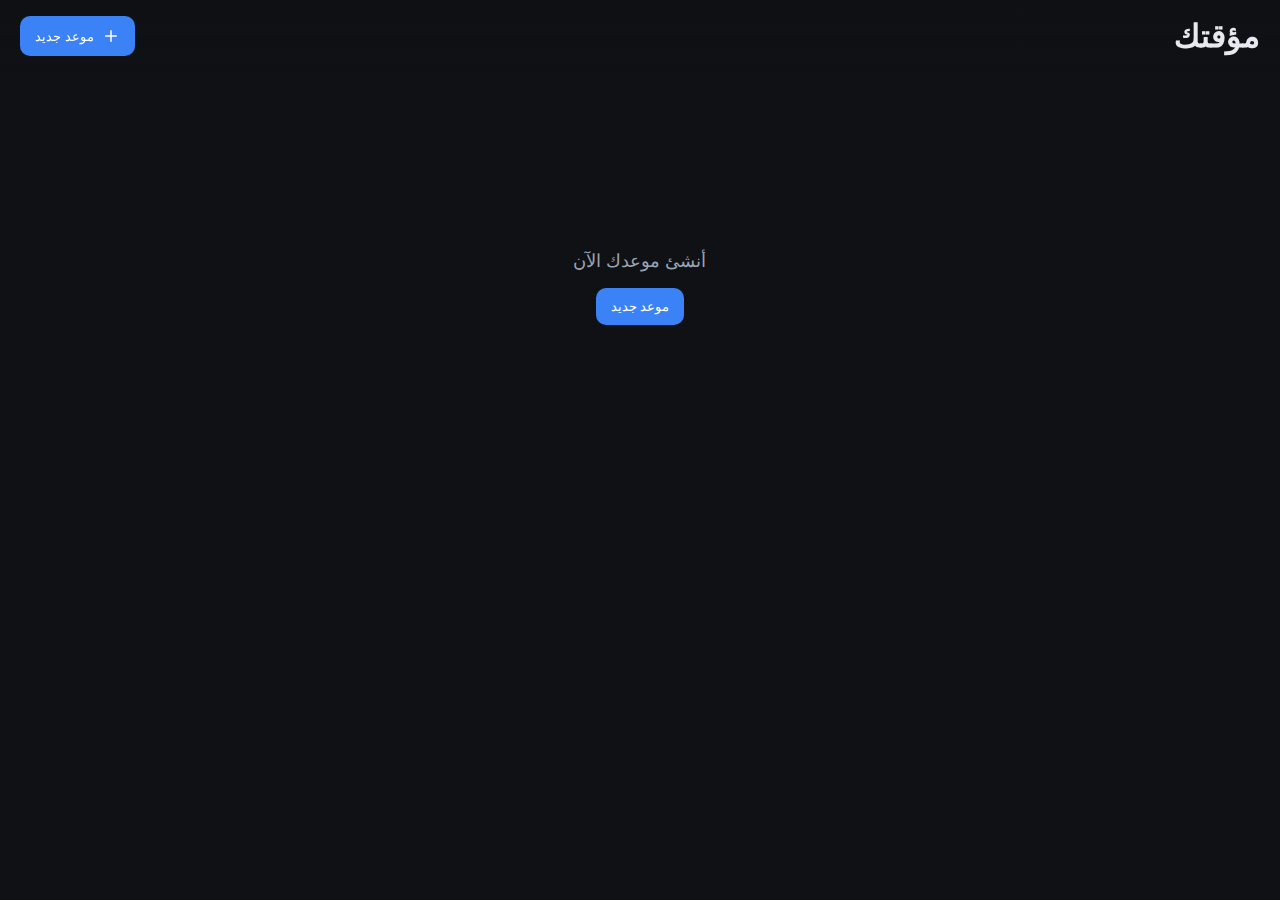
<file: index.html>
<!doctype html>
<html lang="ar" dir="rtl">
  <head>
    <meta charset="utf-8" />
    <meta name="viewport" content="width=device-width, initial-scale=1" />
    <title>مؤقتك</title>
    <link rel="stylesheet" href="styles.css" />
  </head>
  <body>
    <div id="splashOverlay" class="splash-overlay">
      <div class="splash-text">مع مؤقتك، توقيتك بيدك</div>
    </div>

    <header class="app-header">
      <h1 class="app-title">مؤقتك</h1>
      <button id="newAppointmentBtn" class="primary-btn with-icon" aria-label="موعد جديد">
        <svg width="18" height="18" viewBox="0 0 24 24" fill="none" xmlns="http://www.w3.org/2000/svg" aria-hidden="true">
          <path d="M12 5v14M5 12h14" stroke="currentColor" stroke-width="2" stroke-linecap="round" />
        </svg>
        <span>موعد جديد</span>
      </button>
    </header>

    <main id="main">
      <section id="emptyState" class="empty-state">
        <p>أنشئ موعدك الآن</p>
        <button id="createFromEmptyBtn" class="primary-btn">موعد جديد</button>
      </section>

      <section id="resultCard" class="result-card hidden" aria-live="polite">
        <div class="result-time">
          <div class="label">وقت المغادرة</div>
          <div id="leaveTimeText" class="time-text">--:--</div>
        </div>
        <div class="result-details">
          <div><span class="muted">إلى:</span> <span id="destLabel"></span></div>
          <div><span class="muted">موعد الوصول:</span> <span id="arrivalLabel"></span></div>
          <div><span class="muted">مدة الرحلة التقديرية:</span> <span id="travelLabel"></span></div>
        </div>
      </section>
    </main>

    <!-- Appointment Modal -->
    <div id="appointmentModal" class="modal hidden" role="dialog" aria-modal="true" aria-labelledby="modalTitle">
      <div class="modal-content">
        <div class="modal-header">
          <h2 id="modalTitle">موعد جديد</h2>
          <button class="icon-btn" id="closeModalBtn" aria-label="إغلاق">×</button>
        </div>
        <form id="appointmentForm" class="modal-body" novalidate>
          <div class="field-group">
            <label>الموقع الحالي</label>
            <div class="map-select">
              <button type="button" class="secondary-btn" id="pickOriginBtn">اختيار من الخريطة</button>
              <div class="coords"><span id="originCoordsText">غير محدد</span></div>
            </div>
          </div>

          <div class="field-group">
            <label>الوجهة</label>
            <div class="map-select">
              <button type="button" class="secondary-btn" id="pickDestinationBtn">اختيار من الخريطة</button>
              <div class="coords"><span id="destCoordsText">غير محدد</span></div>
            </div>
          </div>

          <div class="field-row">
            <div class="field">
              <label for="dateInput">تاريخ الموعد</label>
              <input id="dateInput" type="date" required />
            </div>
            <div class="field">
              <label for="timeInput">وقت الموعد</label>
              <input id="timeInput" type="time" required />
            </div>
          </div>

          <div class="field-row">
            <div class="field">
              <label for="prepMinutes">مدة الاستعداد (بالدقائق)</label>
              <input id="prepMinutes" type="number" inputmode="numeric" min="0" value="10" required />
            </div>
            <div class="field">
              <label for="delayMinutes">وقت التأخير المتوقع (بالدقائق)</label>
              <input id="delayMinutes" type="number" inputmode="numeric" min="0" value="5" required />
            </div>
          </div>

          <div class="form-errors" id="formErrors" aria-live="polite"></div>

          <div class="modal-footer">
            <button type="submit" class="primary-btn">حفظ</button>
          </div>

          <input type="hidden" id="originLat" />
          <input type="hidden" id="originLng" />
          <input type="hidden" id="destLat" />
          <input type="hidden" id="destLng" />
        </form>
      </div>
    </div>

    <!-- Map Picker (Dummy) -->
    <div id="mapPicker" class="modal hidden" role="dialog" aria-modal="true" aria-labelledby="mapTitle">
      <div class="modal-content">
        <div class="modal-header">
          <h2 id="mapTitle">خريطة تجريبية</h2>
          <button class="icon-btn" id="closeMapBtn" aria-label="إغلاق">×</button>
        </div>
        <div class="modal-body">
          <p class="muted">انقر على الخريطة لتحديد الموقع (بيانات وهمية)</p>
          <div id="mapCanvas" class="map-canvas"></div>
          <div class="coords">الإحداثيات: <span id="pickedCoords">—</span></div>
          <div class="modal-footer">
            <button id="confirmPickBtn" class="primary-btn" disabled>تأكيد الاختيار</button>
          </div>
        </div>
      </div>
    </div>

    <script defer src="app.js"></script>
  </body>
  </html>
</file>
<file: styles.css>
:root {
  --bg: #0f1115;
  --panel: #151922;
  --panel-2: #1b2130;
  --text: #e6e9ef;
  --muted: #9aa4b2;
  --primary: #3b82f6;
  --primary-600: #2563eb;
  --danger: #ef4444;
  --border: #2a3243;
  --shadow: 0 8px 30px rgba(0,0,0,0.35);
}

* { box-sizing: border-box; }
html, body { height: 100%; }
body {
  margin: 0;
  background: var(--bg);
  color: var(--text);
  font-family: -apple-system, BlinkMacSystemFont, "Segoe UI", Roboto, "Helvetica Neue", Arial, "Noto Sans", "Apple Color Emoji", "Segoe UI Emoji";
}

.hidden { display: none !important; }
.muted { color: var(--muted); }

.app-header {
  position: sticky;
  top: 0;
  z-index: 10;
  display: flex;
  align-items: center;
  justify-content: space-between;
  padding: 16px 20px;
  background: linear-gradient(to bottom, rgba(15,17,21,0.9), rgba(15,17,21,0.6) 70%, transparent);
  backdrop-filter: blur(6px);
}
.app-title { margin: 0; font-weight: 600; letter-spacing: 0.5px; }

.primary-btn, .secondary-btn, .icon-btn {
  border: 1px solid transparent;
  border-radius: 10px;
  padding: 10px 14px;
  color: #fff;
  cursor: pointer;
  background: var(--primary);
  transition: background 0.2s ease, border-color 0.2s ease, opacity 0.2s ease;
}
.primary-btn:hover { background: var(--primary-600); }
.secondary-btn {
  background: var(--panel-2);
  border-color: var(--border);
}
.secondary-btn:hover { border-color: #3b465e; }
.icon-btn {
  background: transparent;
  border: none;
  font-size: 24px;
  line-height: 1;
  color: var(--muted);
}
.icon-btn:hover { color: var(--text); }

.with-icon { display: inline-flex; align-items: center; gap: 8px; }

main { max-width: 720px; margin: 0 auto; padding: 16px; }

.empty-state { text-align: center; padding: 18vh 12px; color: var(--muted); }
.empty-state p { font-size: 18px; margin: 0 0 16px; }

.result-card {
  margin: 48px auto;
  background: linear-gradient(180deg, var(--panel), var(--panel-2));
  border: 1px solid var(--border);
  border-radius: 16px;
  box-shadow: var(--shadow);
  max-width: 640px;
}
.result-time { padding: 20px; border-bottom: 1px solid var(--border); }
.result-time .label { color: var(--muted); margin-bottom: 6px; }
.result-time .time-text { font-size: 40px; font-weight: 700; letter-spacing: 1px; }
.result-details { padding: 16px 20px 20px; display: grid; gap: 10px; color: var(--text); }
.result-details span.muted { color: var(--muted); }

.modal {
  position: fixed; inset: 0; display: grid; place-items: center;
  background: rgba(0,0,0,0.55);
  z-index: 20;
}
.modal-content {
  width: min(760px, calc(100% - 24px));
  background: var(--panel);
  border: 1px solid var(--border);
  border-radius: 14px;
  box-shadow: var(--shadow);
  overflow: hidden;
}
.modal-header { display: flex; justify-content: space-between; align-items: center; padding: 14px 16px; border-bottom: 1px solid var(--border); }
.modal-body { padding: 16px; }
.modal-footer { padding: 12px 16px; display: flex; justify-content: flex-end; gap: 8px; }

.field-group { margin-bottom: 16px; }
.field-group label { display: block; margin-bottom: 8px; color: var(--muted); }
.map-select { display: flex; align-items: center; gap: 10px; }
.coords { font-size: 13px; color: var(--muted); }

.field-row { display: grid; grid-template-columns: 1fr 1fr; gap: 12px; }
.field { display: grid; gap: 6px; }
.field label { color: var(--muted); }
.field input[type="date"],
.field input[type="time"],
.field input[type="number"] {
  width: 100%;
  padding: 10px 12px;
  border-radius: 10px;
  border: 1px solid var(--border);
  background: var(--panel-2);
  color: var(--text);
}
.form-errors { color: var(--danger); min-height: 22px; margin-top: 4px; }

.map-canvas {
  height: 260px;
  border-radius: 12px;
  border: 1px solid var(--border);
  background: repeating-conic-gradient(from 0deg, #111a 0 15deg, #0e1320 15deg 30deg);
  position: relative;
  overflow: hidden;
}
.map-canvas::before {
  content: "";
  position: absolute; inset: 0;
  background:
    linear-gradient(0deg, transparent 23px, #2a3243 24px),
    linear-gradient(90deg, transparent 23px, #2a3243 24px);
  background-size: 24px 24px;
  opacity: 0.35;
  pointer-events: none;
}
.map-marker {
  position: absolute;
  width: 12px; height: 12px;
  border-radius: 50%;
  background: #22c55e;
  border: 2px solid #052e1b;
  transform: translate(-50%, -50%);
  box-shadow: 0 0 0 4px rgba(34,197,94,0.15);
}

.splash-overlay {
  position: fixed; inset: 0; display: grid; place-items: center;
  background: #0b0d11; z-index: 100;
  transition: opacity 0.4s ease;
}
.splash-overlay.hidden { opacity: 0; pointer-events: none; }
.splash-text { color: var(--text); font-size: 20px; letter-spacing: 0.3px; opacity: 0.9; }

@media (max-width: 560px) {
  .field-row { grid-template-columns: 1fr; }
  .result-time .time-text { font-size: 32px; }
}
</file>
